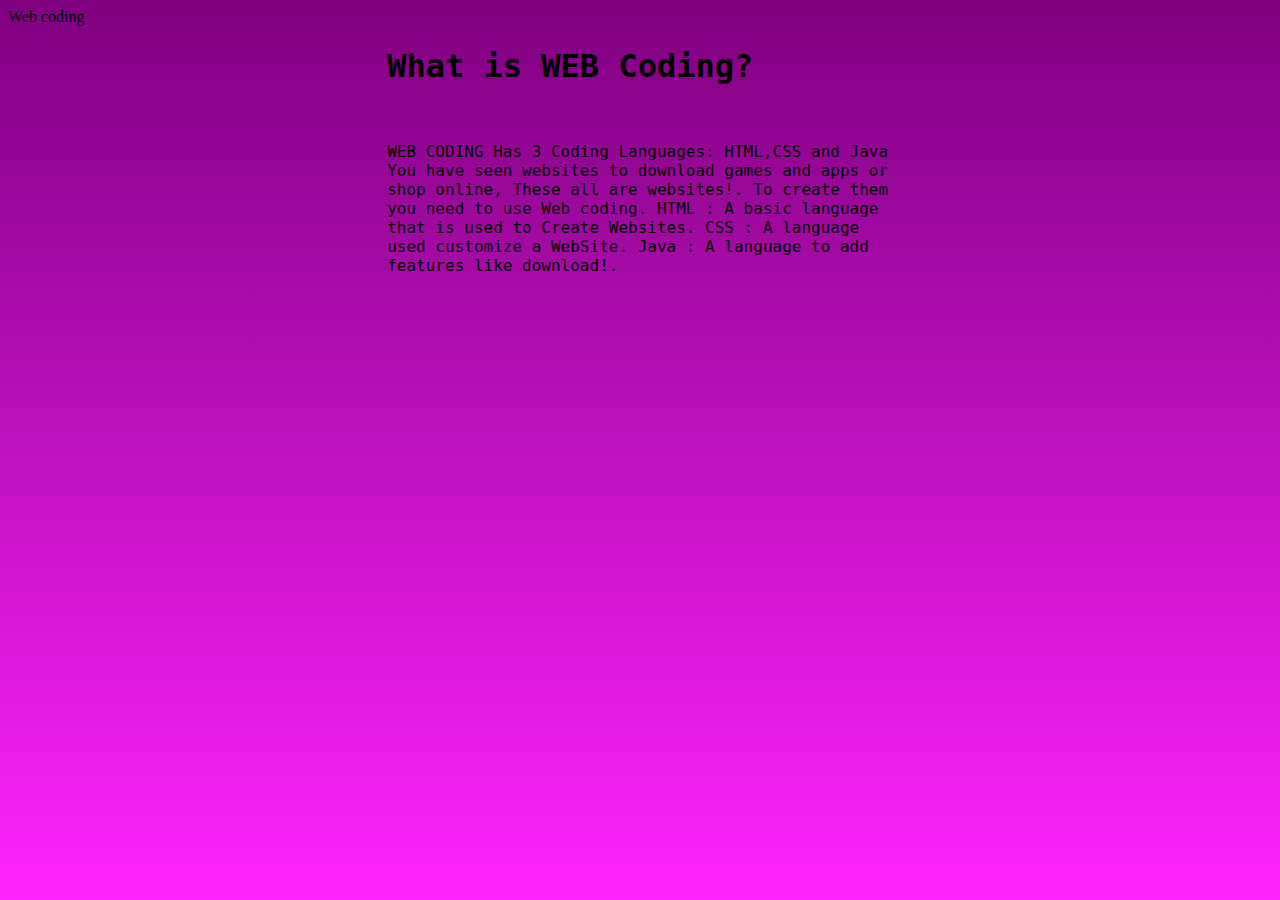
<file: Page 1.html>
<title>WEB Coding</title>
<body>Web coding</body>
<section id="what?"></section>
<div><h1>What is WEB Coding?</h1>
    <br>
<p>WEB CODING Has 3 Coding Languages: HTML,CSS and Java
    
    You have seen websites to download games and apps or shop online, These all are websites!.
    To create them you need to use Web coding.
    
    
    HTML : A basic language that is used to Create Websites.
    
    CSS : A language used customize a WebSite.
    
    Java : A language to add features like download!.</p></div>
<link id="link" rel="stylesheet"  href="Page 1.css">
</file>
<file: Page 1.css>
body {
    background-image:linear-gradient(purple,rgba(255, 11, 255, 0.9));
}

div {
    display: block;
    margin-left:auto;
    margin-right:auto;
        
    width: 40%;
}

div {
    font-family: "Lucida Console", monospace;
}
</file>
